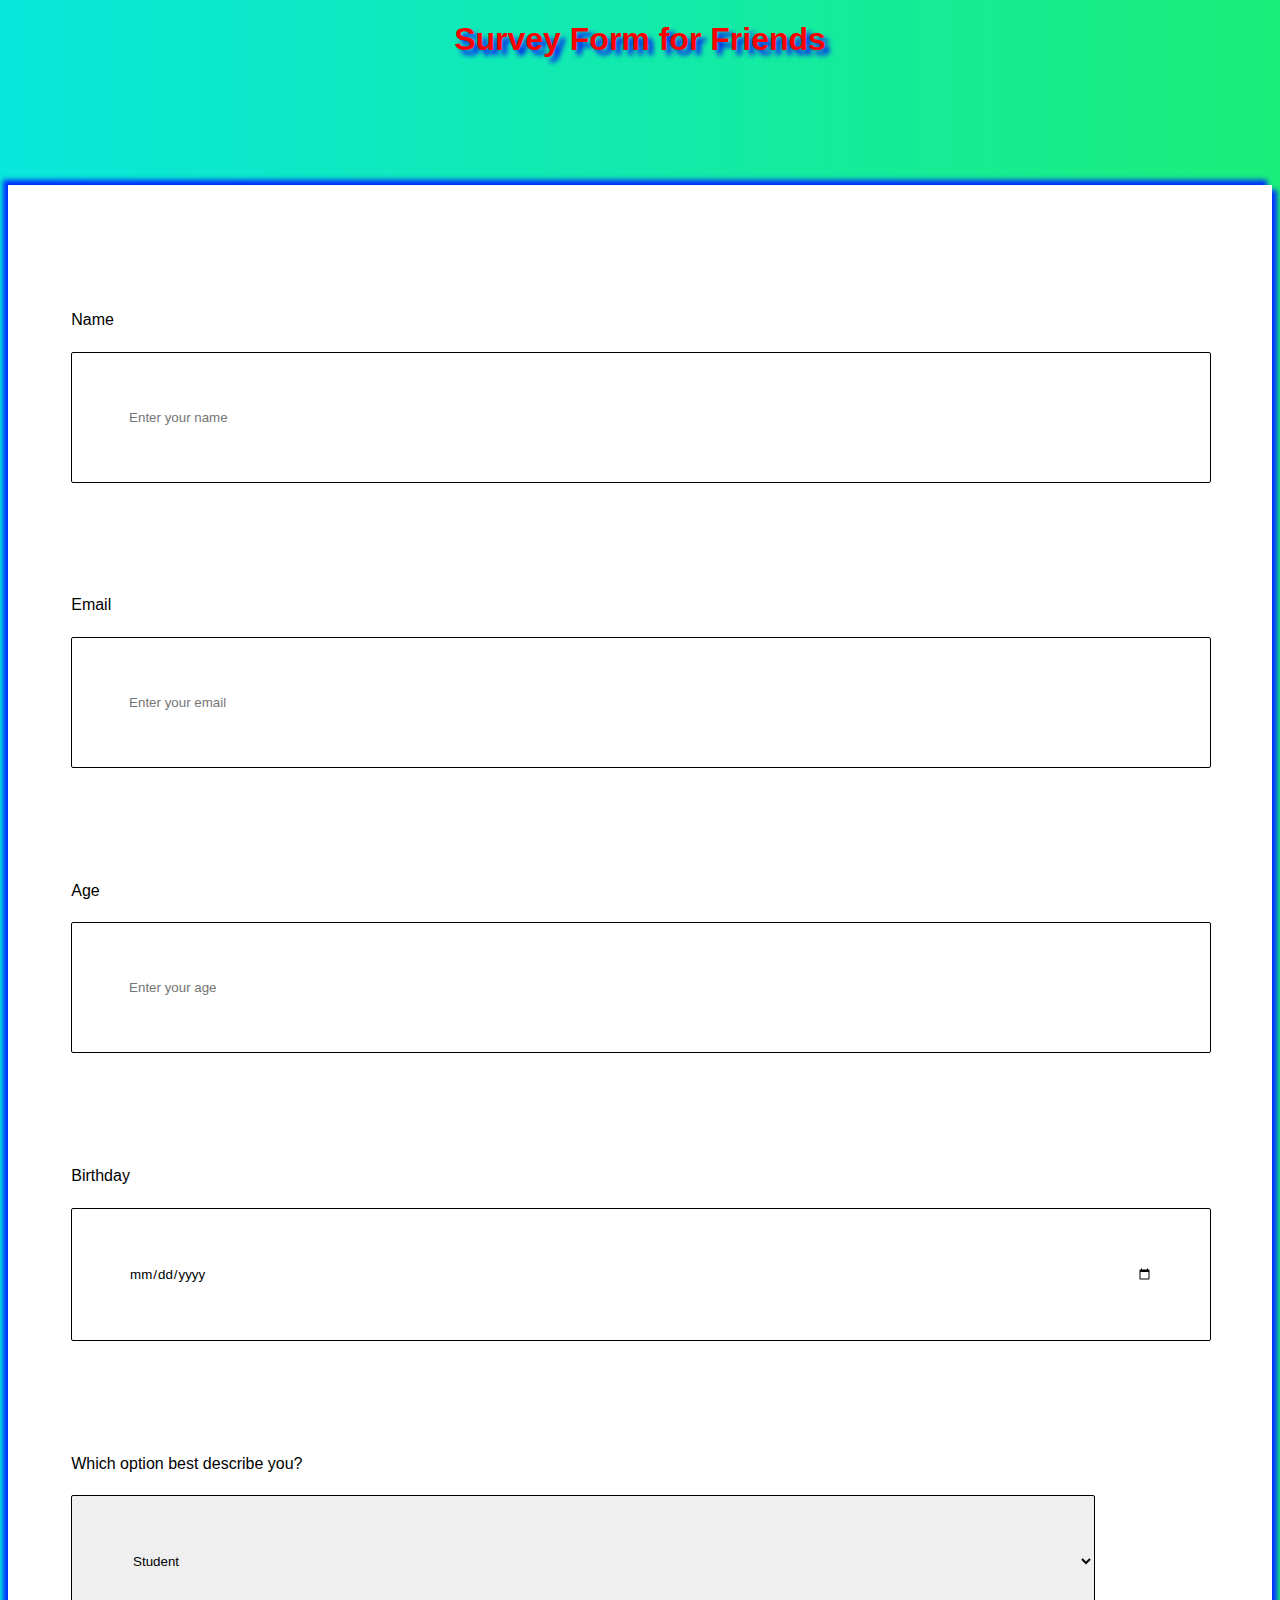
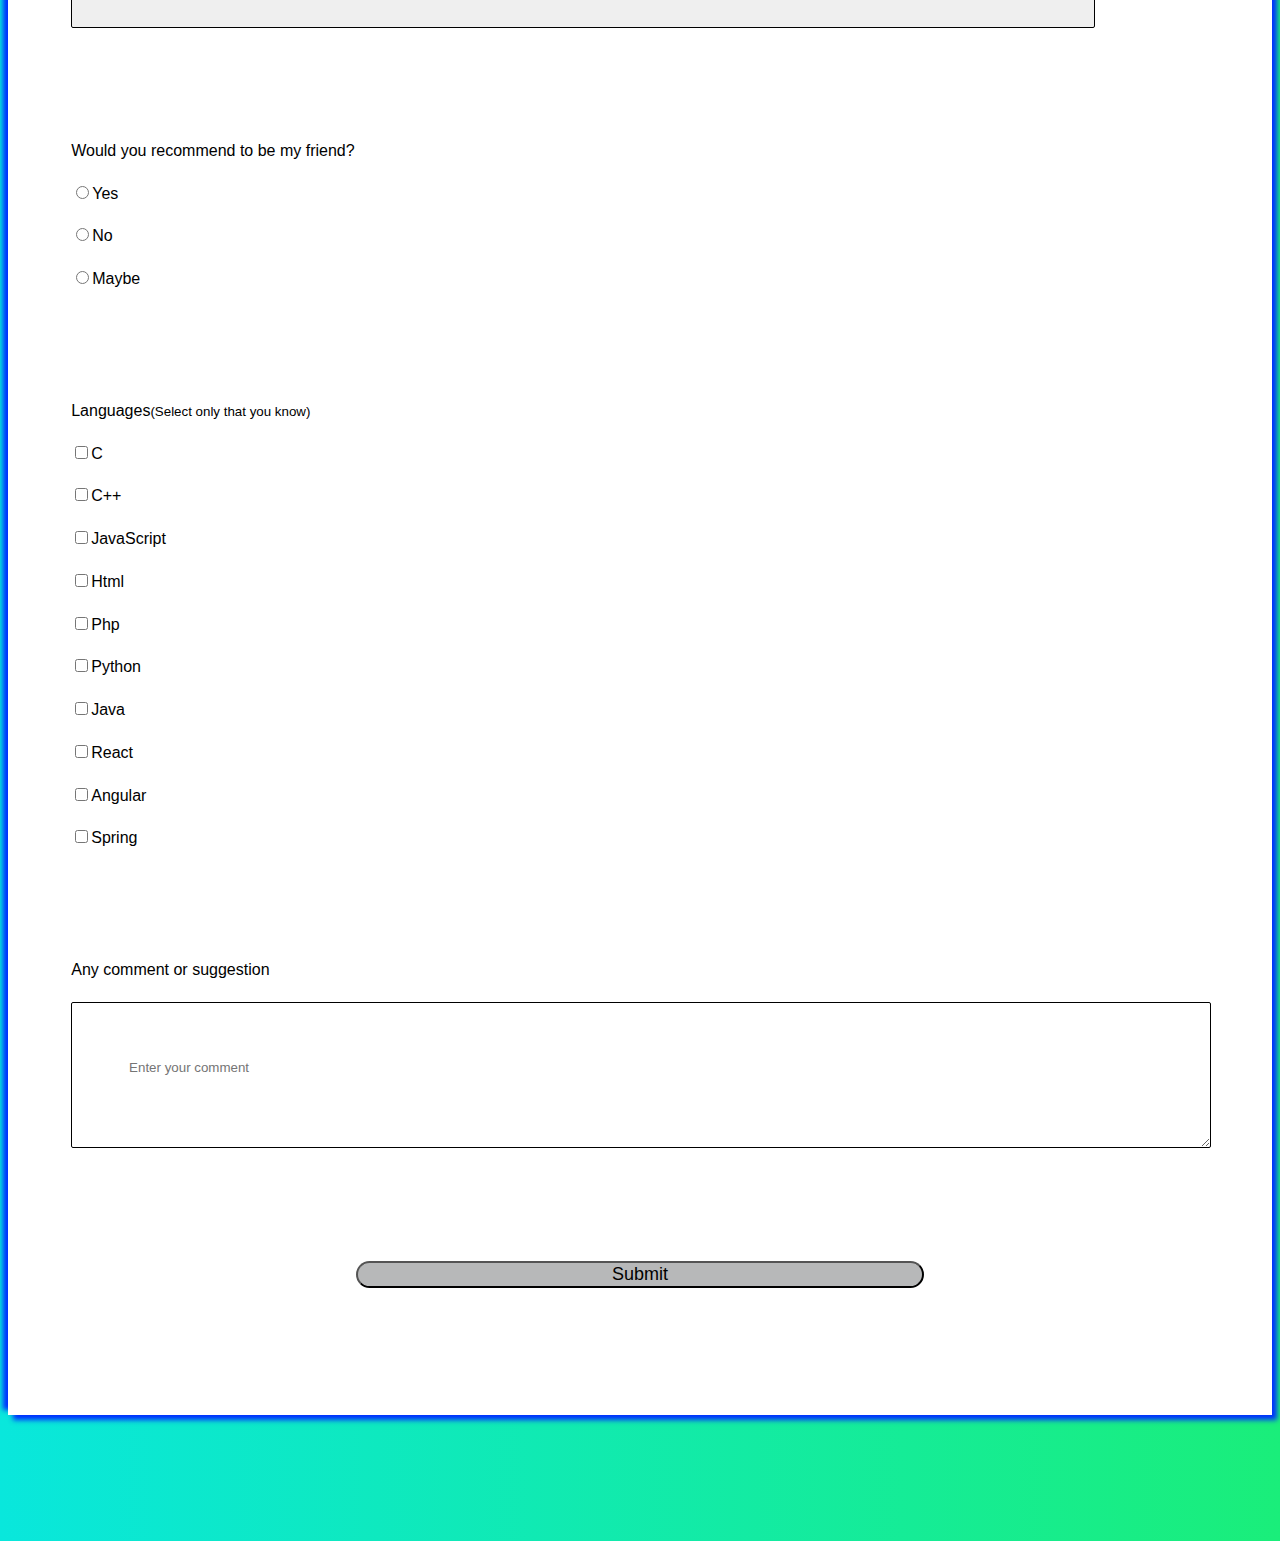
<file: index.html>
<!DOCTYPE html>
<html lang="en">
<head>
    <meta charset="UTF-8">
    <meta name="viewport" content="width=device-width, initial-scale=1.0">
    <title>Survey</title>
    <link rel="stylesheet" href="style.css">
</head>
<body>
    <center>
    <h1>Survey Form for Friends</h1>
    
    <form>
        <div class="form-control">
            <label for="name">Name</label>
            <input type="text" id="name" name="name" placeholder="Enter your name" required>

        </div>
        <div class="form-control">
            <label for="mail">Email</label>
            <input type="email" id="mail" name="mail" placeholder="Enter your email" required>
        </div>
        <div class="form-control">
            <label for="age">Age</label>
            <input type="number" id="age" name="age" placeholder="Enter your age" required>
        </div>
        <div class="form-control">
            <label for="date">Birthday</label>
            <input type="date" id="date" name="date">
        </div>
        <div class="form-control">
            <label for="option">Which option best describe you?</label>
            <select name="role" id="role">
                <option value="student">Student</option>
                <option value="intern">Intern</option>
                <option value="professional">Professional</option>
                <option value="college">College</option>
                <option value="Job">Job</option>
            </select>
        </div>
        <div class="form-control">
            <label>Would you recommend to be my friend?</label>
            <label for="recommend-1">
            <input type="radio" id="recommend-1" name="recommend">Yes</label>
            <label for="recommend-1">
            <input type="radio" id="recommend-1" name="recommend">No</label>
            <label for="recommend-1">
            <input type="radio" id="recommend-1" name="recommend">Maybe</label>
        </div>
        <div class="form-control">
            <label>Languages<small>(Select only that you know)</small></label>
            <label for="inp-1"><input type="checkbox" name="inp">C</label>
            <label for="inp-1"><input type="checkbox" name="inp">C++</label>
            <label for="inp-1"><input type="checkbox" name="inp">JavaScript</label>
            <label for="inp-1"><input type="checkbox" name="inp">Html</label>
            <label for="inp-1"><input type="checkbox" name="inp">Php</label>
            <label for="inp-1"><input type="checkbox" name="inp">Python</label>
            <label for="inp-1"><input type="checkbox" name="inp">Java</label>
            <label for="inp-1"><input type="checkbox" name="inp">React</label>
            <label for="inp-1"><input type="checkbox" name="inp">Angular</label>
            <label for="inp-1"><input type="checkbox" name="inp">Spring</label>

        </div>
        <div class="form-control">
            <label for="">Any comment or suggestion</label>
            <textarea name="comment" id="comment" placeholder="Enter your comment"></textarea>
        </div>
        <button class="fun"><a href="page2.html" id="run">Submit</a></button>
    </form>
    </center>

</body>
</html>
</file>
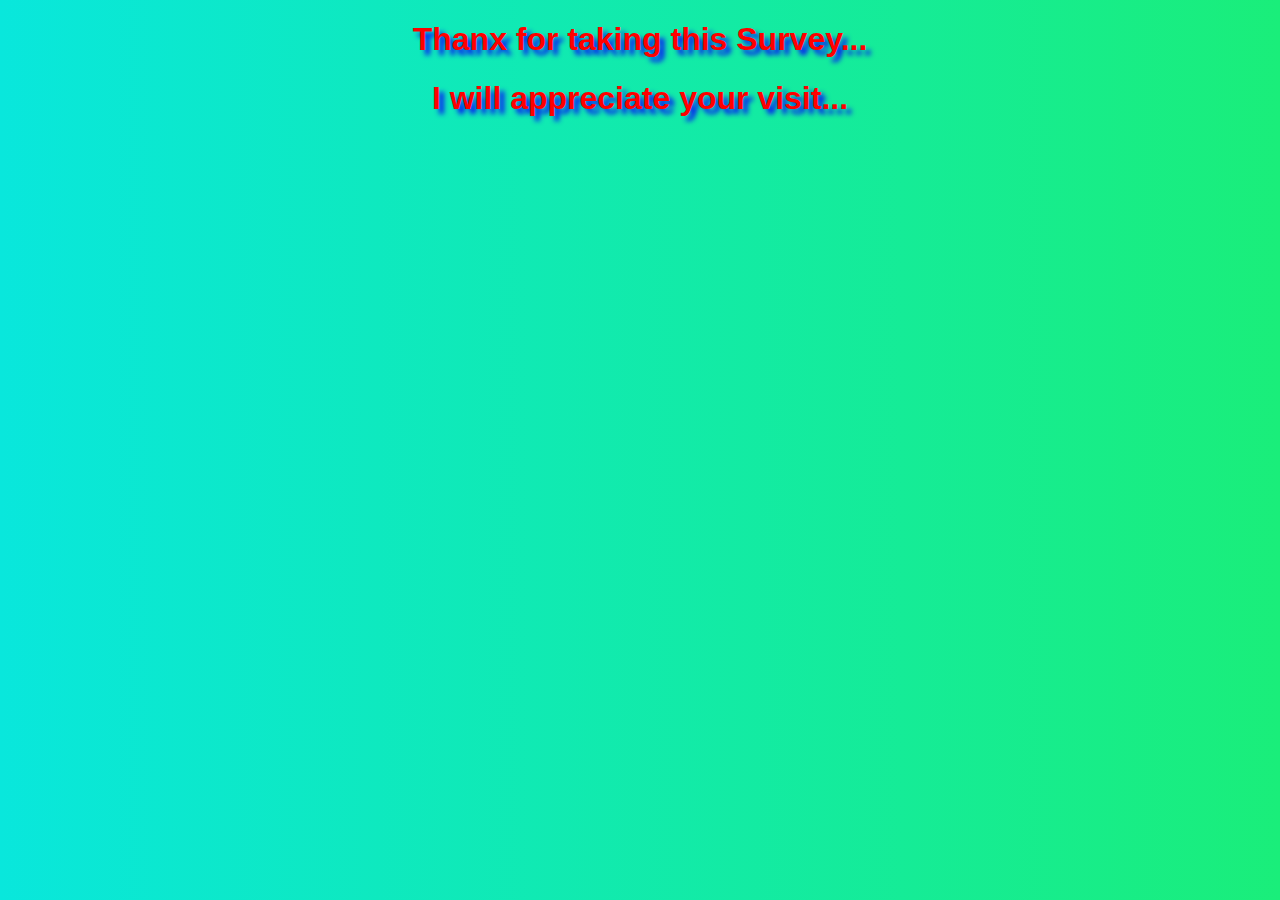
<file: page2.html>
<!DOCTYPE html>
<html lang="en">
<head>
    <meta charset="UTF-8">
    <meta name="viewport" content="width=device-width, initial-scale=1.0">
    <title>Survey</title>
    <link rel="stylesheet" href="style.css">
</head>
<body>
    <center>
        <h1>Thanx for taking this Survey...</h1>
        <h1>I will appreciate your visit...</h1>
    </center>
</body>
</html>
</file>
<file: style.css>
body{
    background: linear-gradient(to right,rgb(9, 231, 220), rgb(26, 238, 122) );
    font-family: Verdana, Geneva, Tahoma, sans-serif;
}
h1{
    color: red;
    text-shadow: 5px 5px 5px #0515f7;
}
form{ background-color: white;
    width: 90%;
    margin: 10% auto;
    padding: 10% 5%;
    box-shadow: 5px 5px 5px rgb(0, 47, 255), -5px -5px 5px  rgb(0, 47, 255);

}
.form-control{
    text-align: left;
    margin-bottom: 10%;
}
.form-control label{
    display: block;
    margin-bottom: 2%;
    
}
.form-control input,
.form-control select,
.form-control textarea{
    border: 1px solid;
    border-radius: 2px;
    font-family: inherit;
    display: block;
    border-radius: 2px;
    padding: 5%;
    width: 90%;
    height: 30%;
    

}
.form-control textarea{
    overflow: auto;
    height: 30%;
}
.form-control input[type="radio"],
.form-control input[type="checkbox"]{
    display: inline-block;
    width: auto;

}
#run{
    text-decoration: none;
    font-size: large;
    display: block;
    background-color:  #b7b8b9;
    color: black;
}
.fun{
    display: block;
    background-color:  #b7b8b9;
    width: 50%;
    border-radius: 15px;
}
#run:hover{
    background-color:  #e10101;
    color: #00ff48;
}
.fun:hover{
    background-color: #e10101;
    border-color: #e10101;
    box-shadow: 0px 2px 5px yellow, -2px -2px 5px red;
}
</file>
